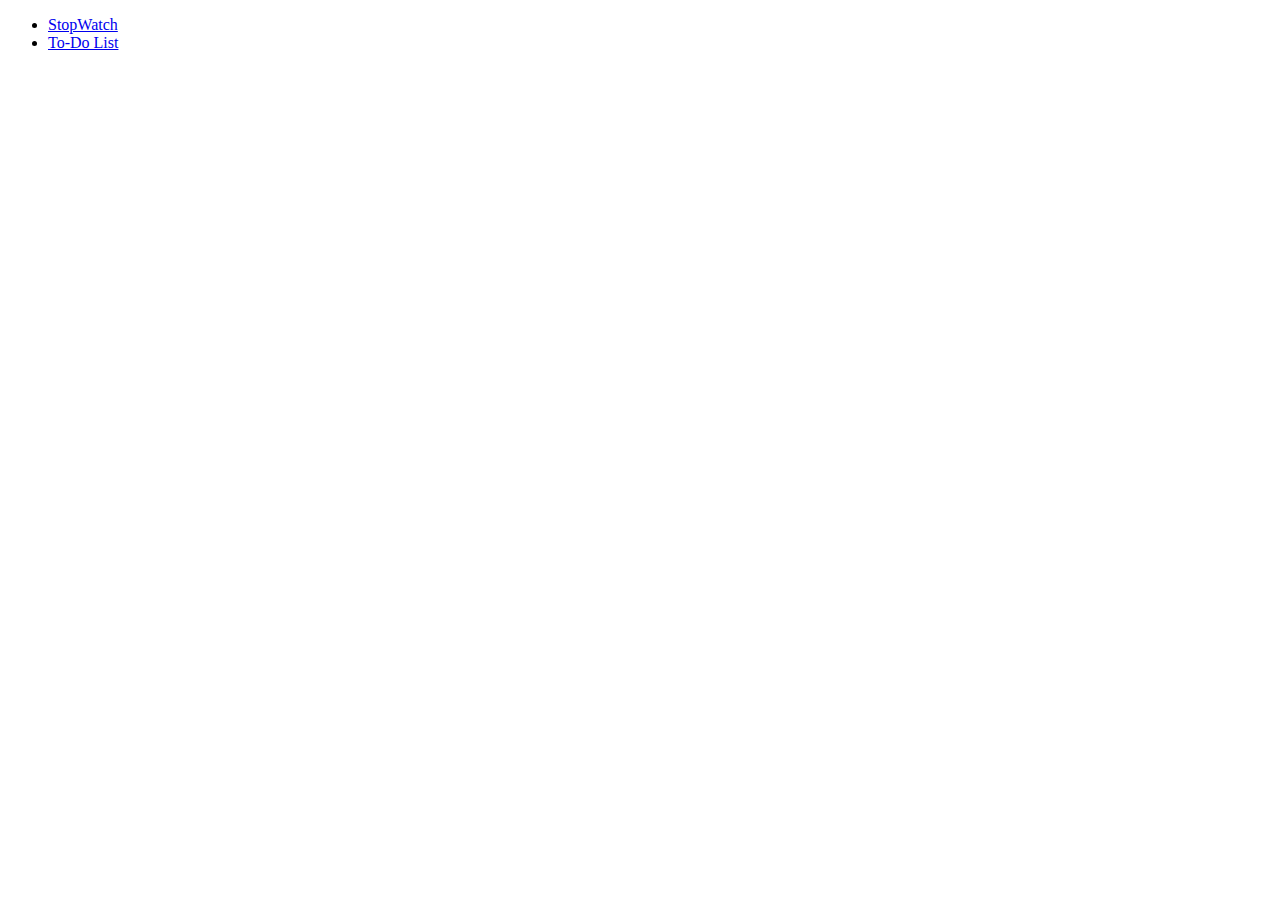
<file: index.html>
<!DOCTYPE html>
<html lang="en">
<head>
    <meta charset="UTF-8">
    <meta name="viewport" content="width=device-width, initial-scale=1.0">
    <title>Document</title>
</head>
<body>
    <ul>
        <li><a href="StopWatch/">StopWatch</a></li>
        <li><a href="To-Do List /">To-Do List</a></li>
    </ul>
</body>
</html>
</file>
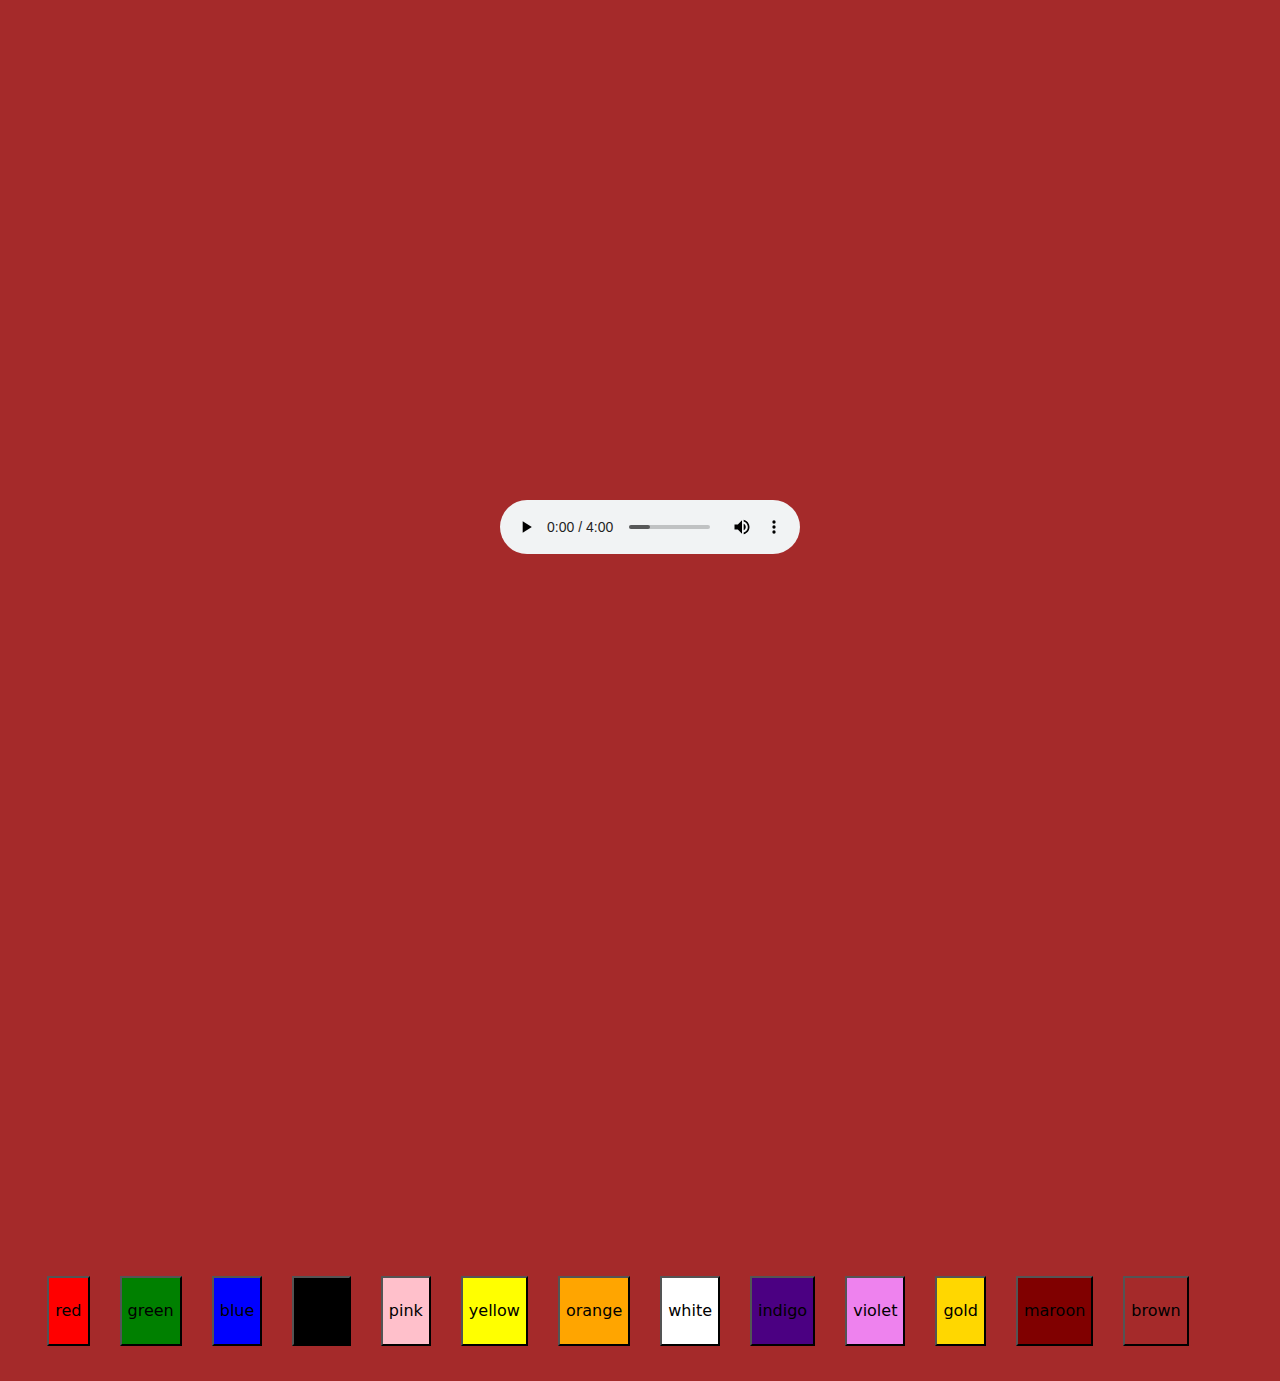
<file: DynamicColor/index.html>
<!doctype html>
<html lang="en">

<head>
    <meta charset="utf-8">
    <meta name="viewport" content="width=device-width, initial-scale=1">
    <title>Bootstrap demo</title>
    <link href="https://cdn.jsdelivr.net/npm/bootstrap@5.3.3/dist/css/bootstrap.min.css" rel="stylesheet"
        integrity="sha384-QWTKZyjpPEjISv5WaRU9OFeRpok6YctnYmDr5pNlyT2bRjXh0JMhjY6hW+ALEwIH" crossorigin="anonymous">
        <style>
            button{
                width: 80px;
                height: 70px;
                margin: 15px;
            }
            .container{
                margin: 20px;
                display: flex;
                justify-content: center;
                margin-top: 700px;
            }

         audio{
        margin-top:500px ;
         margin-left: 500px;
         }
        </style>
</head>

<body class="body">

    <audio controls>
        <source src="mashup.mp3" type="audio/mpeg">
        Your browser does not support the audio tag.
      </audio>

        <div class="container" id="button-container">
            <button class="btn"></button>
            
        </div>

       
          







    <script src="index.js"></script>
    <script src="https://cdn.jsdelivr.net/npm/bootstrap@5.3.3/dist/js/bootstrap.bundle.min.js"
        integrity="sha384-YvpcrYf0tY3lHB60NNkmXc5s9fDVZLESaAA55NDzOxhy9GkcIdslK1eN7N6jIeHz"
        crossorigin="anonymous"></script>
</body>

</html>
</file>
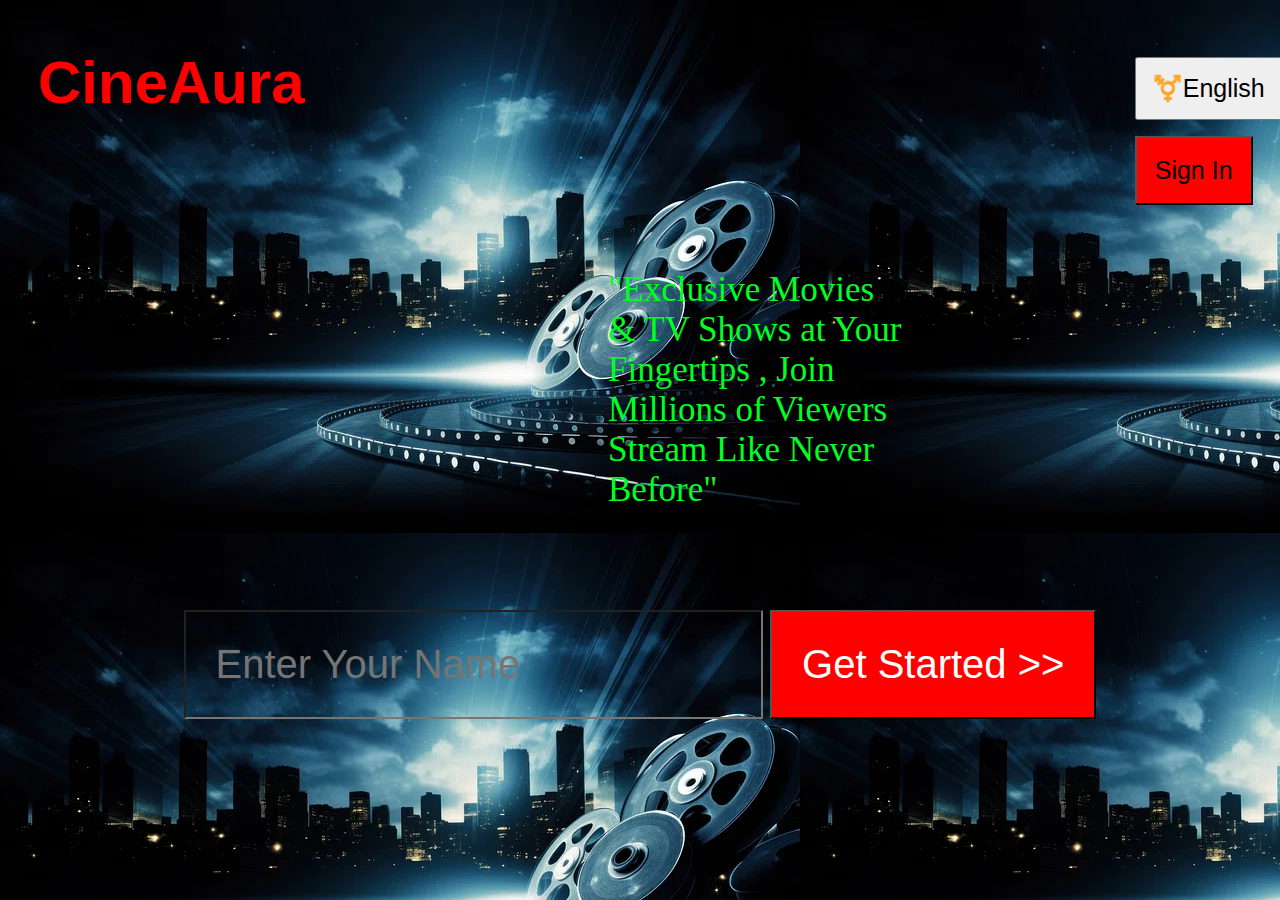
<file: Movie/index.html>
<!DOCTYPE html>
<html lang="en">

<head>
    <meta charset="UTF-8">
    <meta name="viewport" content="width=device-width, initial-scale=1.0">
    <title>CINEAURA</title>

    <style>
        body {
            background-image: url(bg2.webp);
        }

        .container {
            display: flex;
        }

        .heading {
            font-size: 30px;
            font-family: Verdana, Geneva, Tahoma, sans-serif;
            color: red;
            margin-left: 30px;
        }

        .buttons {
            margin-left: 800px; 
            font-size: 65px;
            padding: 30px;
            justify-content: end; 
        }
        .search{
            text-align: center;
            font-size: 30px;
            margin-top: 100px;
        }
        a{
            text-decoration: none;
            color: white;
        }
        .para{
            color: rgb(0, 255, 34);
            font-size: 35px;
            width: 300px;
            margin-left:600px ;
        
        }
    </style>
</head>

<body>
    <div class="container">
        <div class="heading">
            <h1> CineAura</h1>
        </div>
        <div class="buttons">
            <div>
            <button style="font-size: 25px; padding: 15px;">⚧️English</button>
            <button style="font-size: 25px; background-color: red; padding: 18px;">Sign In</button>
            </div>
        </div>
    </div>
    <p class="para">"Exclusive Movies & TV Shows at Your Fingertips , Join Millions of Viewers Stream Like Never Before"</p>
    <div class="search">
        <input type="text" id="name" placeholder="Enter Your Name" style="font-size: 40px; padding: 30px; background-color: transparent; color: aliceblue;" />
        <button  id="btn" style="font-size: 40px; padding: 30px; color: white; background-color: red;" ><a href="2nd.html" id="btn">Get Started >> </button></a>
    </div>
    </div>
    <script src="first.js"></script>
</body>

</html>
</file>
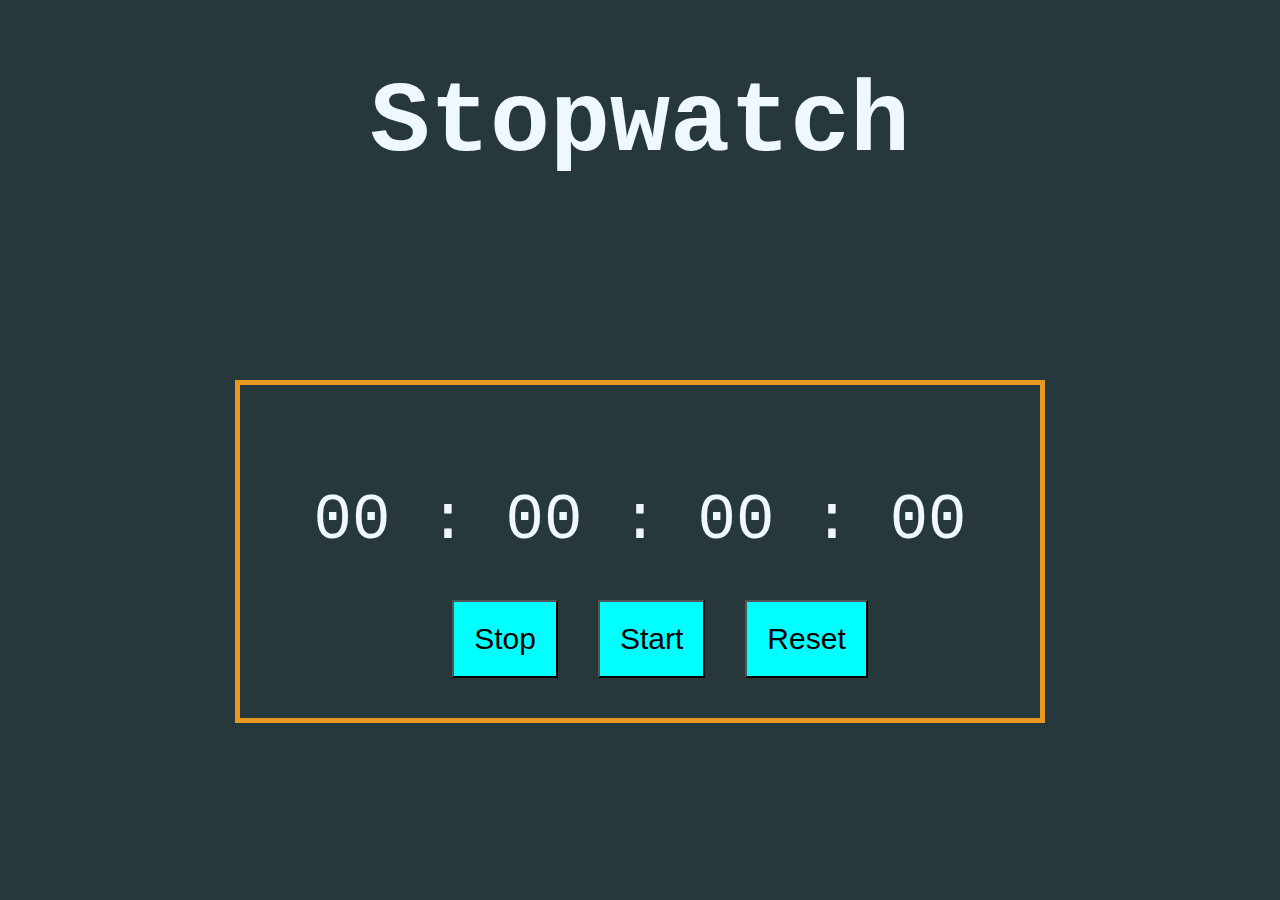
<file: StopWatch/index.html>
<!DOCTYPE html>
<html lang="en">
<head>
    <meta charset="UTF-8">
    <meta name="viewport" content="width=device-width, initial-scale=1.0">
    <title>Document</title>
    <link rel="stylesheet" href="style.css">
</head>
<body>
    <h1>Stopwatch</h1>
    <div class="aadi">
        <h1 id="displayTime">00 : 00 : 00 : 00</h1>
        <div class="buttons">
               <button onclick="watchStop()">Stop</button>
               <button onclick="watchStart()" >Start</button>
               <button onclick="watchReset()">Reset</button>
         </div>
    </div>

    <script>
        let [miniseconds,seconds,minutes,hours]=[0,0,0,0];
       
        let displayTime= document.getElementById("displayTime");
        let timer=null ;
        function stopwatch(){
            miniseconds++;
            if( miniseconds==100){
                miniseconds=0;
                seconds++;

                if(seconds==60){
                 seconds=0;    
                minutes++;
            }
                if(minutes==60){
                    minutes=0;
                    hours++;
                }
            }
              let h=hours<10? "0"+ hours: hours;
              let m=minutes<10? "0"+ minutes: minutes;
              let s=seconds<10? "0"+ seconds: seconds;
              let ms=miniseconds<10? "0" + miniseconds : miniseconds;
             displayTime.innerHTML= h+":" + m+":" +s+":"+ms;
        }
           function watchStart()
           {
            if( timer!==null){
                clearInterval(timer);
            }
           timer= setInterval(stopwatch,10);
          }

        function watchStop()
            {
                clearInterval(timer);
            }

        function watchReset()
               {
                  clearInterval(timer);
                  [miniseconds,seconds,minutes,hours]=[0,0,0,0];
                   displayTime.innerHTML="00:00:00:00";
                }
    </script>
</body>
</html>
</file>
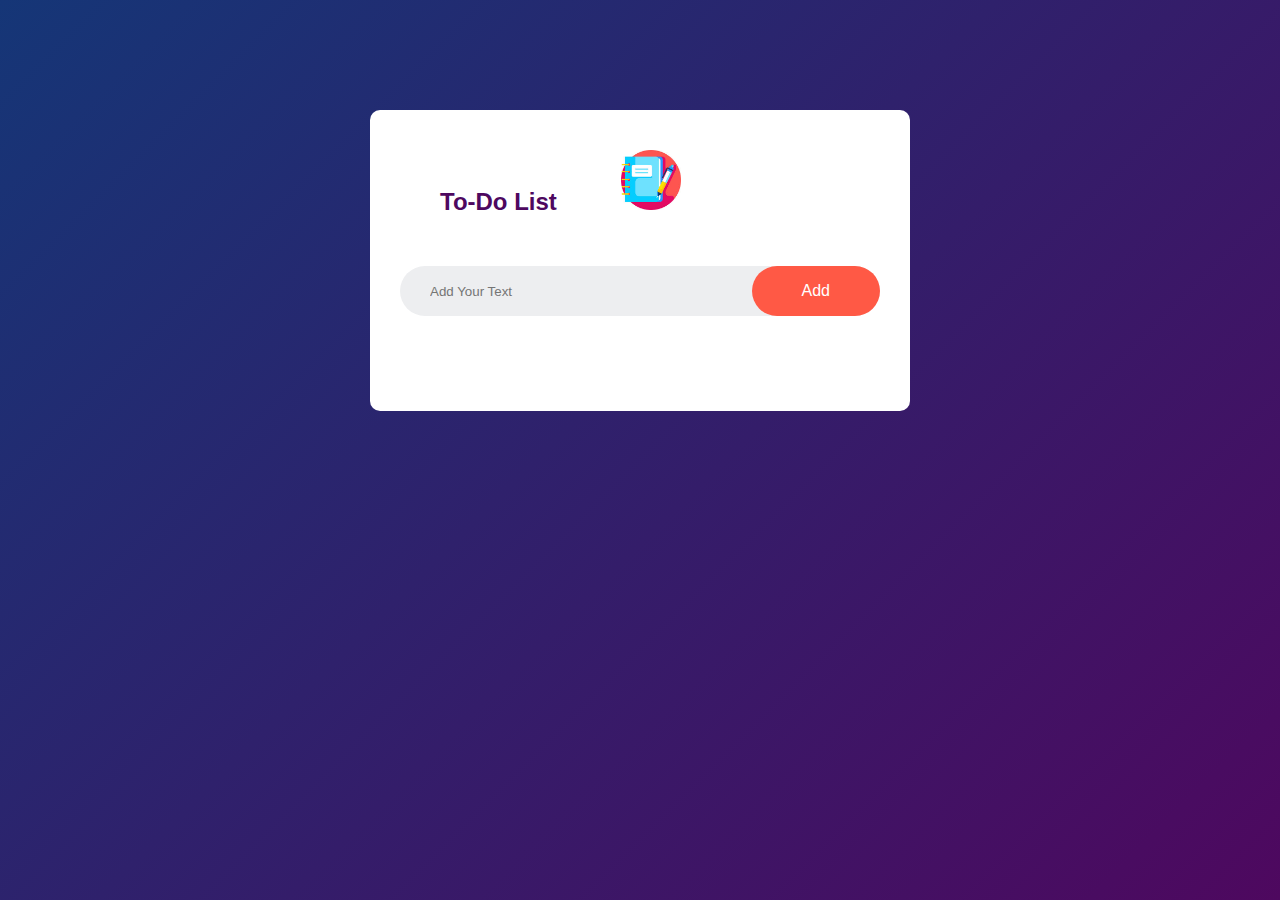
<file: To-Do List /index.html>
<!DOCTYPE html>
<html lang="en">
<head>
    <meta charset="UTF-8">
    <meta name="viewport" content="width=device-width, initial-scale=1.0">
    <title>To-Do List</title>
    <link rel="stylesheet" href="style.css">
</head>
<body>
    <div class="container">
        <div class="todo">
            <h2>To-Do List</h2>
             <img src="notebook.jpg"  width="60px">
            <div class="row">
               <input type="text" id="input-box" placeholder="Add Your Text">
               <button onclick="addTask()">Add</button>
            </div>

            <ul id="list-container">
                <!-- <li class="checked">Task 1</li>
                <li>Task 2</li>
                <li>Task 3</li> -->
            </ul>
        </div>
    </div>
<script src="script.js"></script>
</body>
</html>
</file>
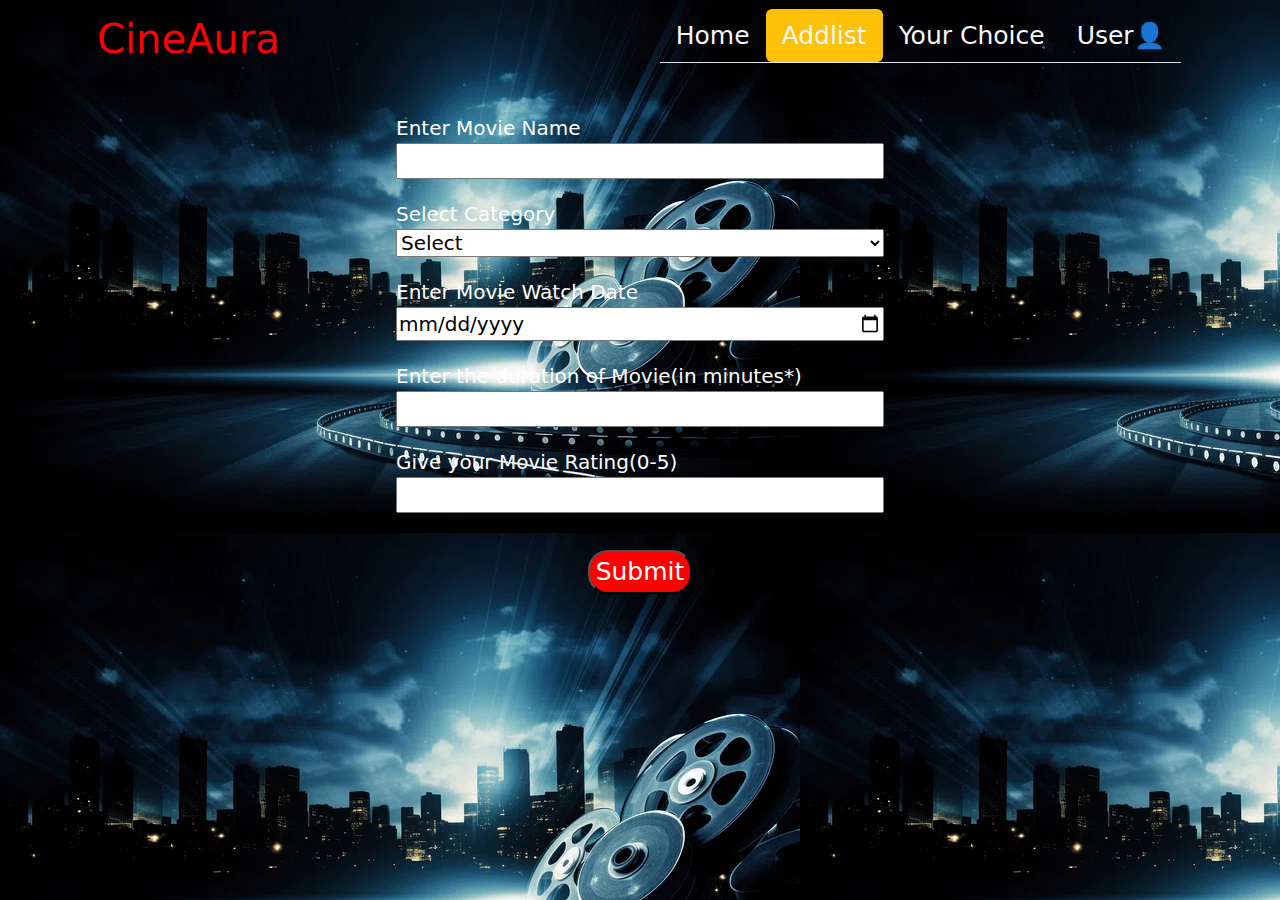
<file: Movie/2nd.html>
<!DOCTYPE html>
<html lang="en">

<head>
  <meta charset="UTF-8">
  <meta name="viewport" content="width=device-width, initial-scale=1.0">
  <title>CineAura</title>
  <!-- Bootstrap CSS -->
  <link href="https://cdn.jsdelivr.net/npm/bootstrap@5.3.3/dist/css/bootstrap.min.css" rel="stylesheet"
    integrity="sha384-QWTKZyjpPEjISv5WaRU9OFeRpok6YctnYmDr5pNlyT2bRjXh0JMhjY6hW+ALEwIH" crossorigin="anonymous">
  <style>
    body {
      background-image: url('bg2.webp');
    }

    .heading {
      color: red;
      margin: 15px 0 0 15px;
      font-size: 40px;
    }

    .container {
      display: flex;
      flex-direction: row;
      gap: 30px;
    }

    .textarea {
      display: flex;
      flex-direction: column;
      justify-content: center;
      align-items: left;
      padding: 30px;
    }

    .head {
      display: flex;
      flex-direction: row;
      align-items: end;
      justify-content: end;
      margin-left: 350px;
    }

    .mov {
      display: flex;
      flex-direction: column;
      font-size: 20px;
      width: 40%;
      margin: auto;
      margin-top: 20px;

    }

    .btn {
      text-align: center;
      font-size: 25px;
      display: flex;
      justify-content: center;
    }

    li {
      font-size: 25px;
    }
  </style>
</head>

<body>
  <div class="container">
    <div class="heading1">
      <h1 class="heading">CineAura</h1>
    </div>
    <div class="head">
      <header class="d-flex flex-wrap justify-content-end border-bottom">
        <ul class="nav nav-pills  ">
          <li class="nav-item "><a href="index.html" class="nav-link  text-light aria-current"
              aria-current="page">Home</a></li>
          <li class="nav-item1"><a href="2nd.html" class="nav-link text-light bg-warning  active" aria-current="page">Addlist</a></li>
          <li class="nav-item"><a href="display.html" class="nav-link text-light">Your Choice</a></li>
          <li class="nav-item"><a href="#" class="nav-link text-light">User👤</a></li>
        </ul>
      </header>
    </div>
  </div>
  <div class="textarea">
    <div class="mov">
      <label for="moviename" class="movie" style="color: white;">Enter Movie Name</label>
      <input type="text" id="name" placeholder="" />
    </div>
    <div class="mov">
      <label for="cat" class="category" style="color: white;">Select Category</label>

      <select id="Cat">
        <option>Select</option>
        <option>Comedy</option>
        <option>Action</option>
        <option>Adventure</option>
        <option>Animated</option>
        <option>Crime</option>
        <option>Romance</option>
        <option>Sci-fi</option>
        <option>Drama</option>
      </select>
    </div>
    <div class="mov">
      <label for="watchdate" class="date" style="color: white;">Enter Movie Watch Date</label>
      <input type="date" id="date" />
    </div>
    <div class="mov">
      <label for="dur" class="duration" style="color: white;">Enter the duration of Movie(in minutes*)</label>
      <input type="number" id="time" />
    </div>
    <div class="mov">
      <label for="rate" class="rating" style="color: white;">Give your Movie Rating(0-5)</label>
      <input type="number" id="rating" />
    </div>


  </div>
  </div>
  <div class="btn">
    <button id="submit" style="background-color: red; border-radius: 20px; "><a href="display.html"
        style="text-decoration: none; color: white;">Submit</button></a>
  </div>




  <!-- Bootstrap JS bundle -->
  <script src="https://cdn.jsdelivr.net/npm/bootstrap@5.3.3/dist/js/bootstrap.bundle.min.js"
    integrity="sha384-YvpcrYf0tY3lHB60NNkmXc5s9fDVZLESaAA55NDzOxhy9GkcIdslK1eN7N6jIeHz"
    crossorigin="anonymous"></script>
  <script src="movie.js"></script>
</body>

</html>
</file>
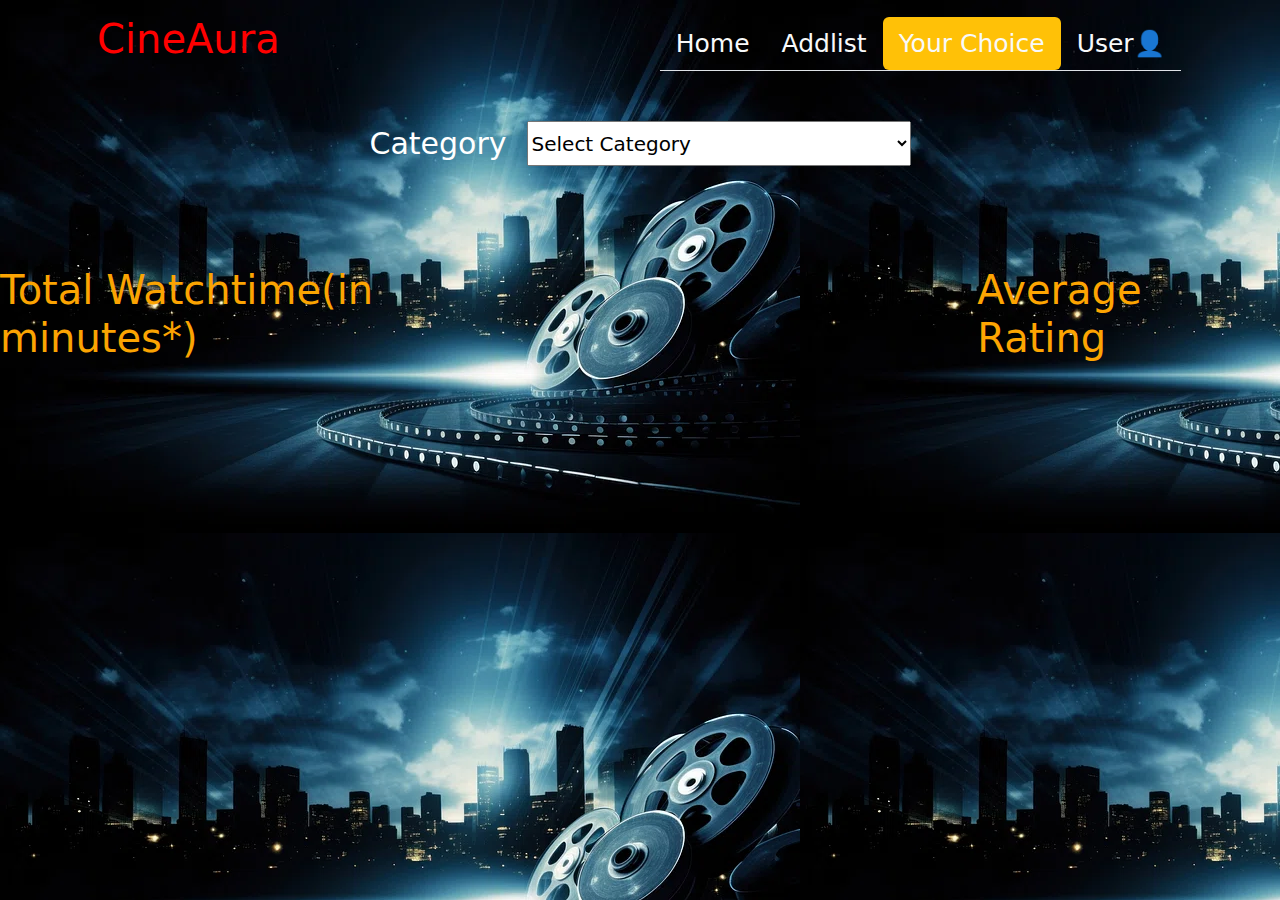
<file: Movie/display.html>
<!DOCTYPE html>
<html lang="en">

<head>
    <meta charset="UTF-8">
    <meta name="viewport" content="width=device-width, initial-scale=1.0">
    <title>Display</title>
    <link href="https://cdn.jsdelivr.net/npm/bootstrap@5.3.3/dist/css/bootstrap.min.css" rel="stylesheet"
        integrity="sha384-QWTKZyjpPEjISv5WaRU9OFeRpok6YctnYmDr5pNlyT2bRjXh0JMhjY6hW+ALEwIH" crossorigin="anonymous">
    <style>
        body {
            background-image: url(bg2.webp);

        }

        .heading1 {
            color: red;
            margin: 15px 0 0 15px;
            font-size: 30px;
        }

        .container {
            display: flex;
            flex-direction: row;
            gap: 30px;
        }


        .head {
            display: flex;
            flex-direction: row;
            align-items: end;
            justify-content: end;
            margin-left: 350px;
        }


        a {
            color: white;
            text-decoration: none;
        }

        #list {
            display: flex;
            flex-direction: row;
            flex-wrap: wrap;
            gap: 30px;
            justify-content: end;
            align-items: center;
            margin-left: 500px;
            font-size: 25px;

        }




        .two {
            display: flex;
            justify-content: center;
            font-size: 30px;
            gap: 20px;
            margin-top: 50px;
        }



        .contain {
            display: flex;
            flex-direction: row;
            gap: 400px;
            margin-top: 100px;
            justify-content: center;
        }

        li {
            color: transparent;
            font-size: 25px;
            gap: 25px;
        }
    </style>
</head>

<body>
    <div class="container">
        <div class="heading1">
            <h1 class="heading">CineAura</h1>
        </div>
        <div class="head">
            <header class="d-flex flex-wrap justify-content-end border-bottom">
                <ul class="nav nav-pills  ">
                    <li class="nav-item "><a href="index.html"  class="nav-link text-light">Home</a></li>
                    <li class="nav-item"><a href="2nd.html" class="nav-link text-light ">Addlist</a></li>
                    <li class="nav-item"><a href="display.html" class="nav-link text-light bg-warning  active" aria-current="page">Your Choice</a></li>
                    <li class="nav-item"><a href="#" class="nav-link text-light">User👤</a></li>
                </ul>
            </header>
        </div>
    </div>
    <div class="two">
        <label for="classify" class="select" style="color: white;">Category</label>
        <select id="Cat" style="width: 30%; font-size: 20px;">
            <option>Select Category</option>
            <option>Comedy</option>
            <option>Action</option>
            <option>Adventure</option>
            <option>Animated</option>
            <option>Crime</option>
            <option>Romance</option>
            <option>Sci-fi</option>
            <option>Drama</option>
        </select>
    </div>
    <div class="contain">
        <div class="three">
            <h2 style="color: rgb(251, 164, 2); font-size: 40px;">Total Watchtime(in minutes*)</h2>
            <p id="pass1" style="color: white; font-size: 30px;">

            </p>
        </div>
        <div class="four">
            <h2 style="color: rgb(253, 165, 2); font-size: 40px;">Average Rating</h2>
            <p id="pass2" style="color: white; font-size: 30px;"></p>

            </p>
        </div>
    </div>
    <script src="display.js"></script>
    <script src="https://cdn.jsdelivr.net/npm/bootstrap@5.3.3/dist/js/bootstrap.bundle.min.js"
        integrity="sha384-YvpcrYf0tY3lHB60NNkmXc5s9fDVZLESaAA55NDzOxhy9GkcIdslK1eN7N6jIeHz"
        crossorigin="anonymous"></script>
</body>

</html>
</file>
<file: StopWatch/style.css>
body{
    background:rgb(39, 56, 60) ;
    font-family: 'Courier New', Courier, monospace;
}


.aadi{
    width: 90%;
    max-width: 800px;
    text-align: center;
    padding:40px 0 ;
    color:#fff ;
    margin: 200px auto 0;
    border: solid , 5px , rgb(231, 152, 33);
}

.aadi h1{
    margin-top: 60px;
    margin-left: 0px;
    font-size: 64px;
    font-weight: 300;
    /* width: 20px; */
    justify-content: center;
}
.buttons{
    display: flex;
    align-items: center;
    justify-content: center;
    /* padding-left: 30px; */
    /* font-size: 50px; */
    
}

.buttons button {
    font-size: 30px;
    padding: 20px;
    margin-left: 40px;
    background-color: aqua;
}

h1{
    font-size: 100px;
    text-align: center;
    color: aliceblue;
}
</file>
<file: To-Do List /style.css>
*{
    margin: 0;
    padding: 0;
    font-family: 'Lucida Sans', 'Lucida Sans Regular', 'Lucida Grande', 'Lucida Sans Unicode', Geneva, Verdana, sans-serif;
    box-sizing: border-box;
}

.container{
     width: 100%;
     min-height: 100vh;
     background: linear-gradient(135deg , #153677 , #4e085f);
     padding: 10px;
}

.todo{
    width: 100%;
    max-width:540px ;
    background: white;
    margin: 100px auto 20px;
    padding: 40px 30px 70px;
    border-radius: 10px;
    /* display: flex; */

}

.todo h2{
    width: 30px;
    margin: 100px 60px 0 0;
    /* margin-left: 60px; */
    /* flex: 2; */
    display: inline;
    text-align: center;
    color: #4e085f;
    padding-left:40px;
    padding-top: 30px;
}

.todo img{
      /* flex: 1; */
}


.row{
    display: flex;
    align-items: center;
    justify-content: space-between;
    background: #edeef0;
    border-radius: 30px;
    margin-top: 50px;
    padding-left: 20px;
    margin-bottom: 25px;
}

input{
    flex: 1;
    border: none;
    outline: none;
    padding: 10px;
    font-weight: 14px;
    background: transparent;
}

button{
    border: none;
    outline: none;
    padding: 16px 50px;
    background: #ff5945;
    color: #fff;
    font-size: 16px;
    cursor: pointer;
    border-radius: 40px;
}

ul li{
    list-style: none;
    font-size: 17 px;
    padding: 12px 8px 12px 50px;
    user-select: none;
    cursor: pointer;
    position: relative;
}

ul li::before{
    content: '';
    position: absolute;
    height: 28px;
    width: 28px;
    border-radius: 50%;
    background-image: url(uncheck.jpg);
    background-size: cover;
    background-position: center;
    top: 12px;
    left: 8px;

}

ul li.checked{
    text-decoration: line-through;
    color: #555;
}
 ul li.checked::before{
     background-image: url(check.png);

 }

 ul li span{
    position: absolute;
    right: 0;
    top: 5px;
    width: 40px;
    height: 40px;
    color: #555;
    line-height: 40px;
    text-align: center;
    border-radius: 50%;
    font-size: 22px;
 }

 ul li span:hover{
    background: #edeef0;
 }
</file>
